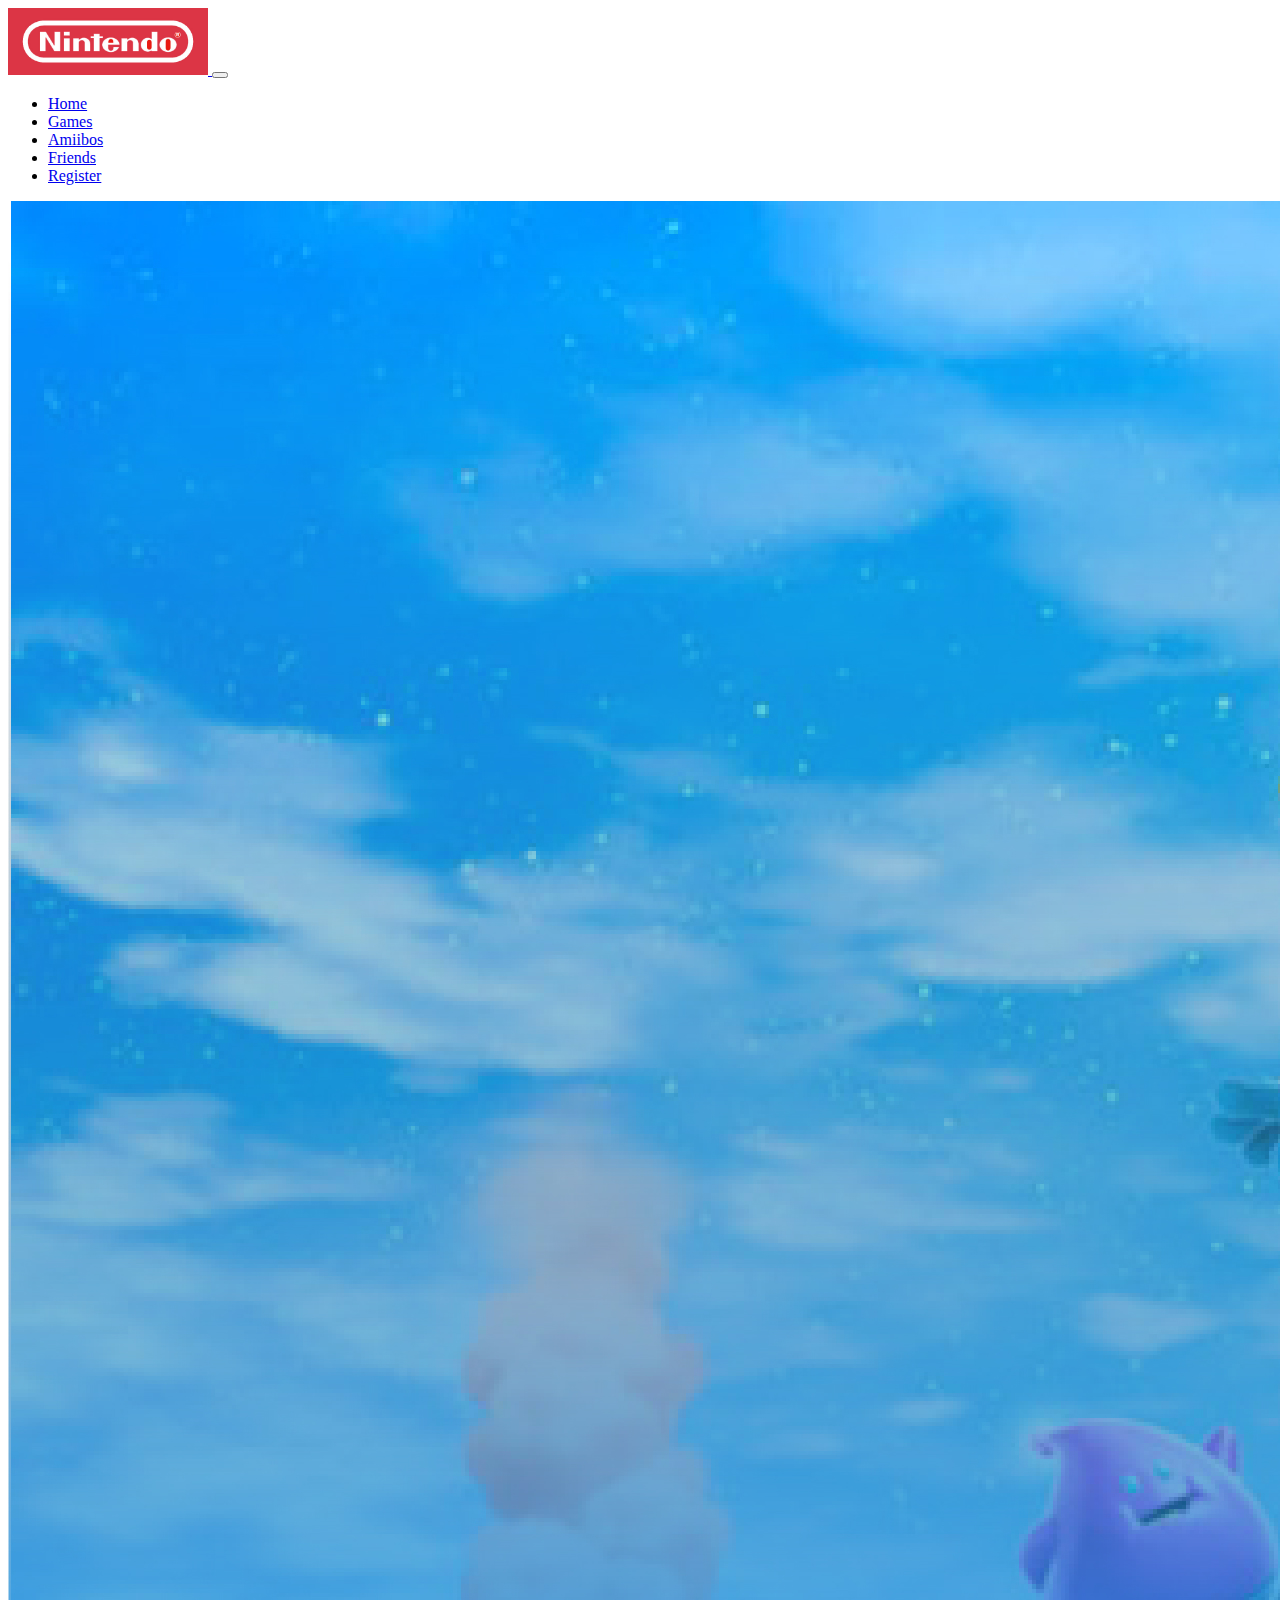
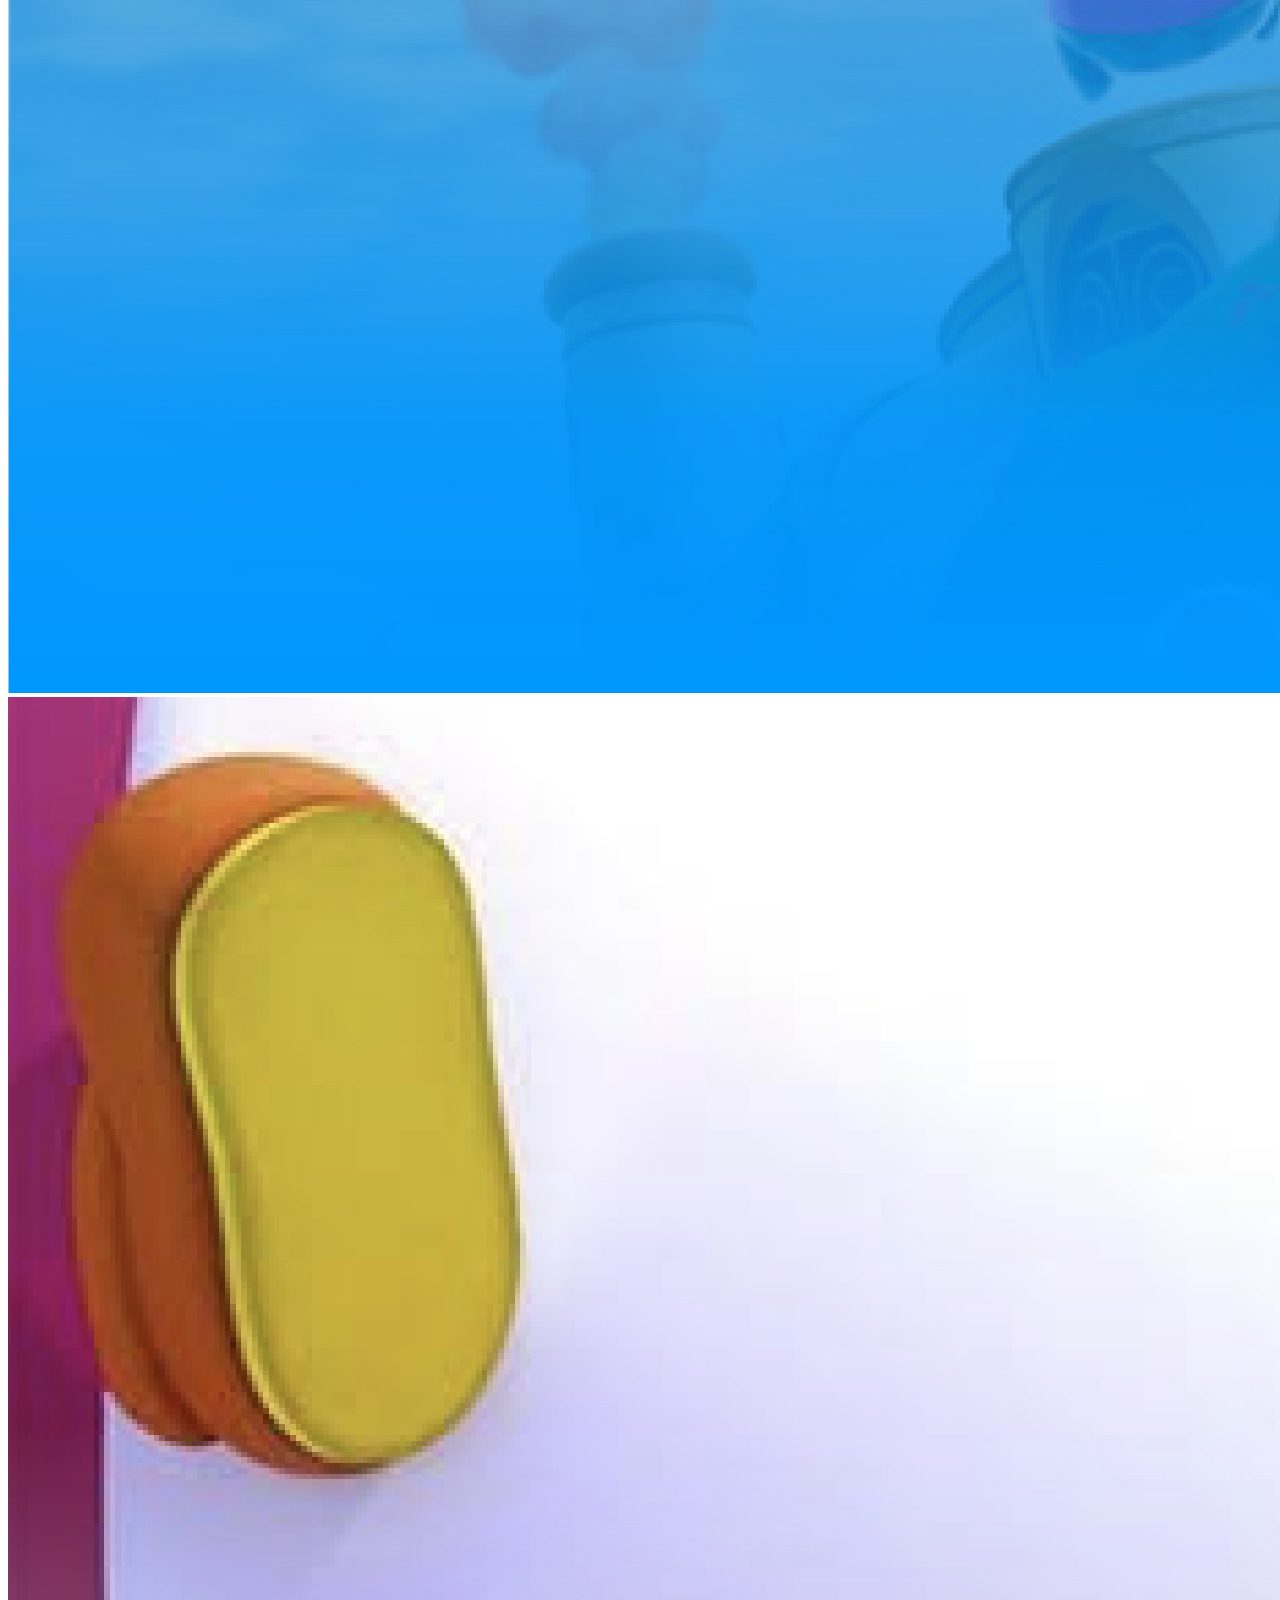
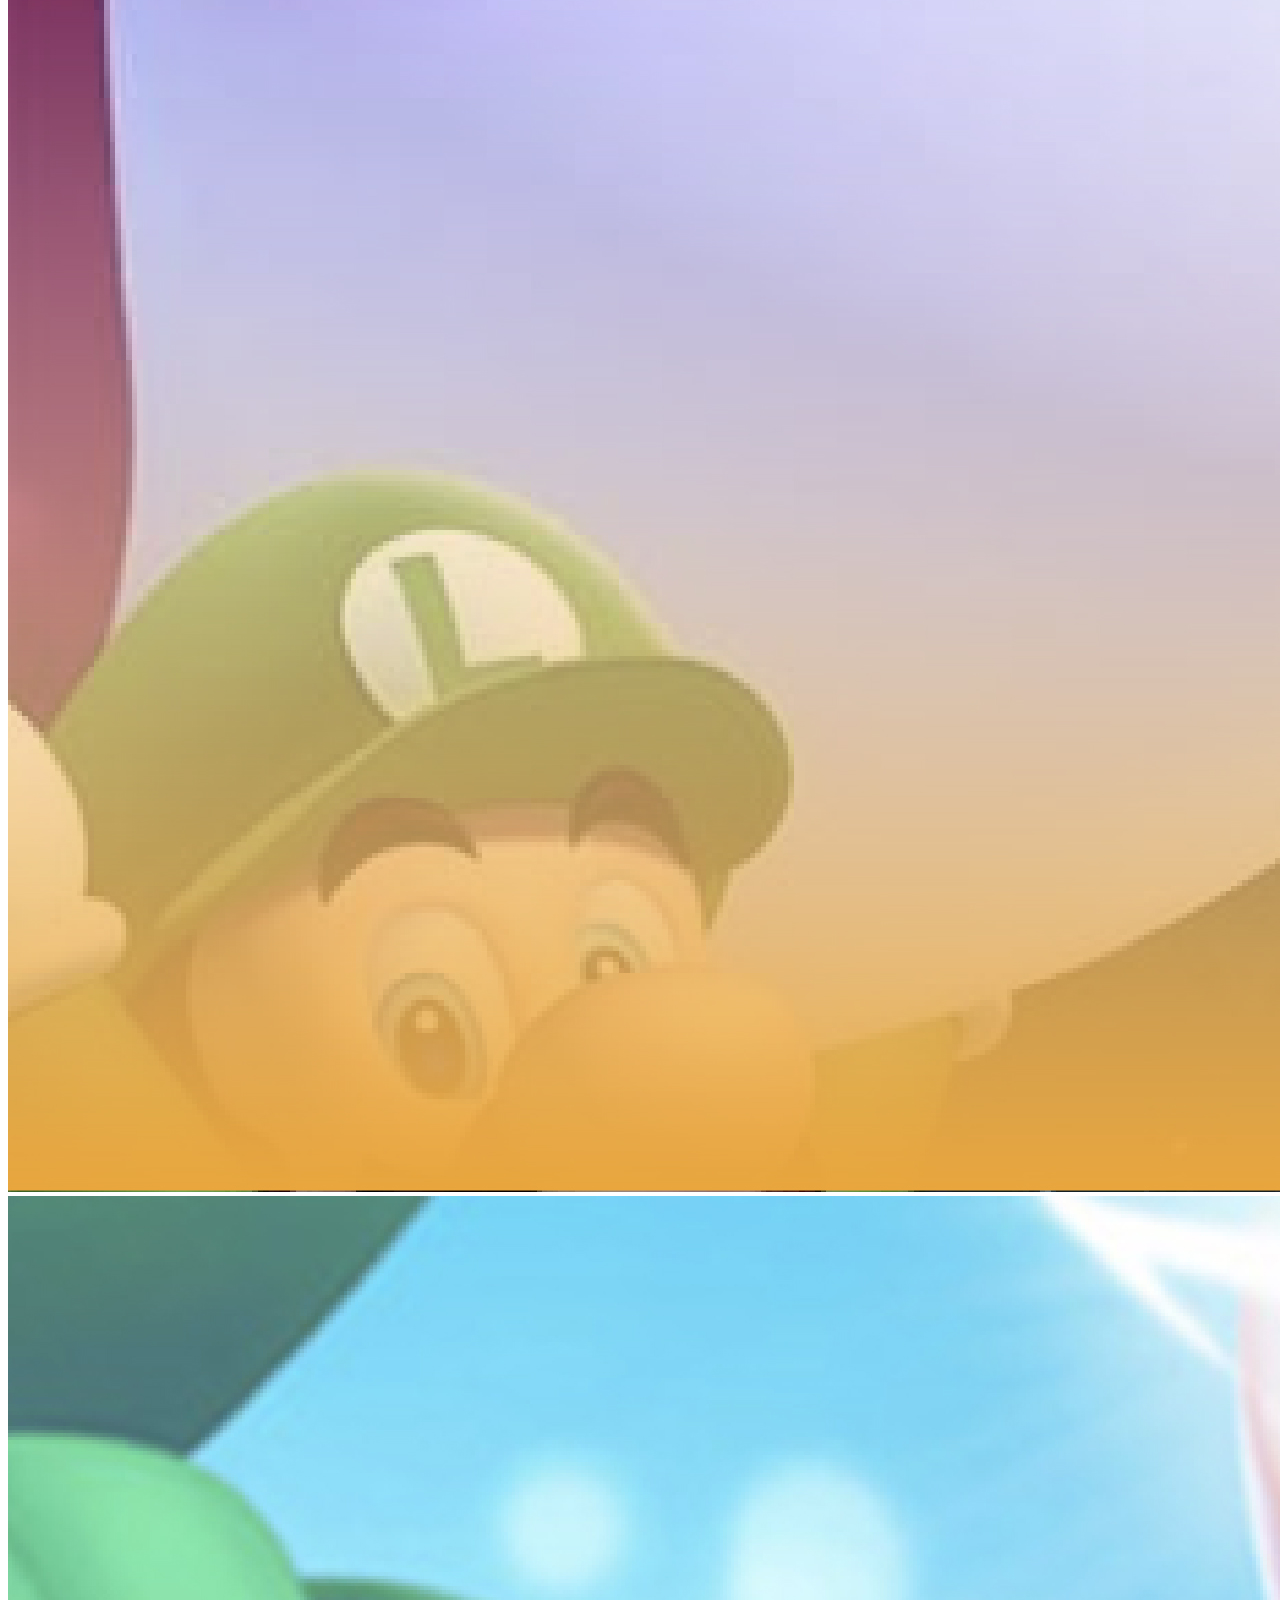
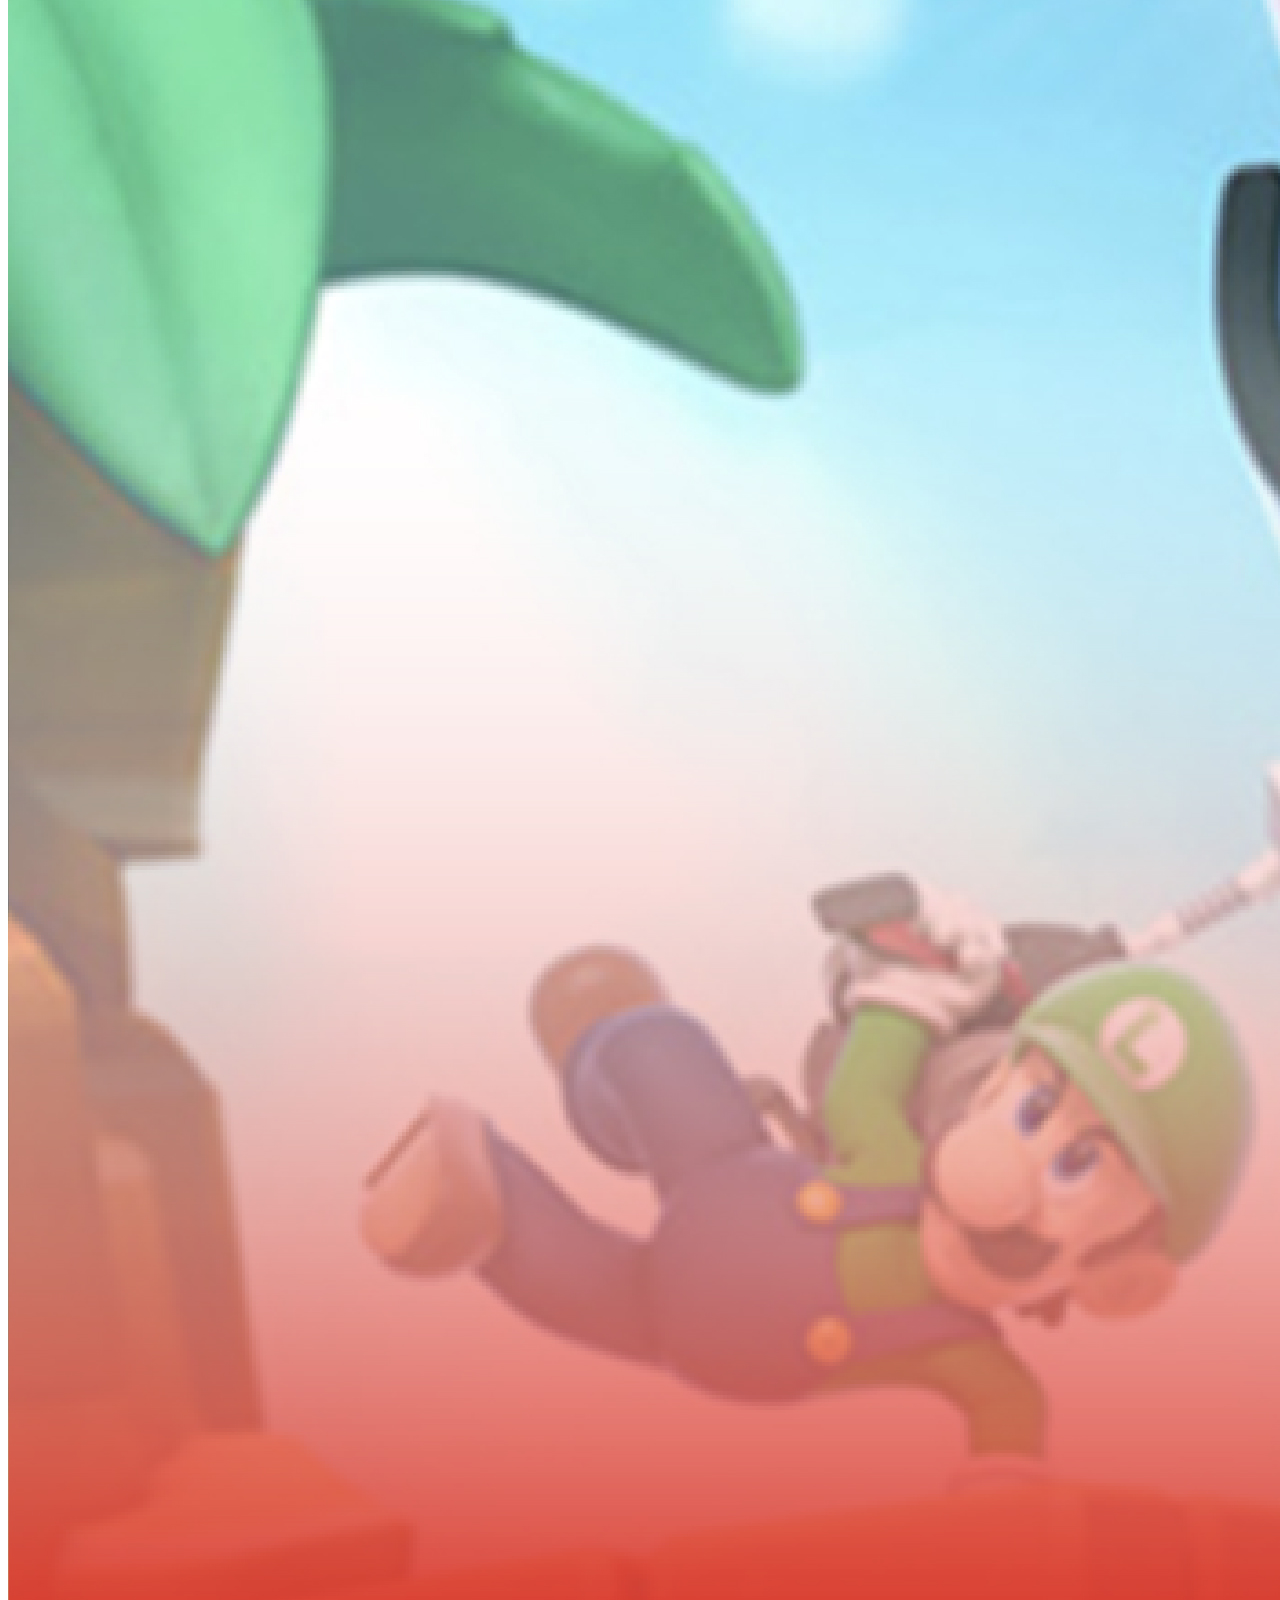
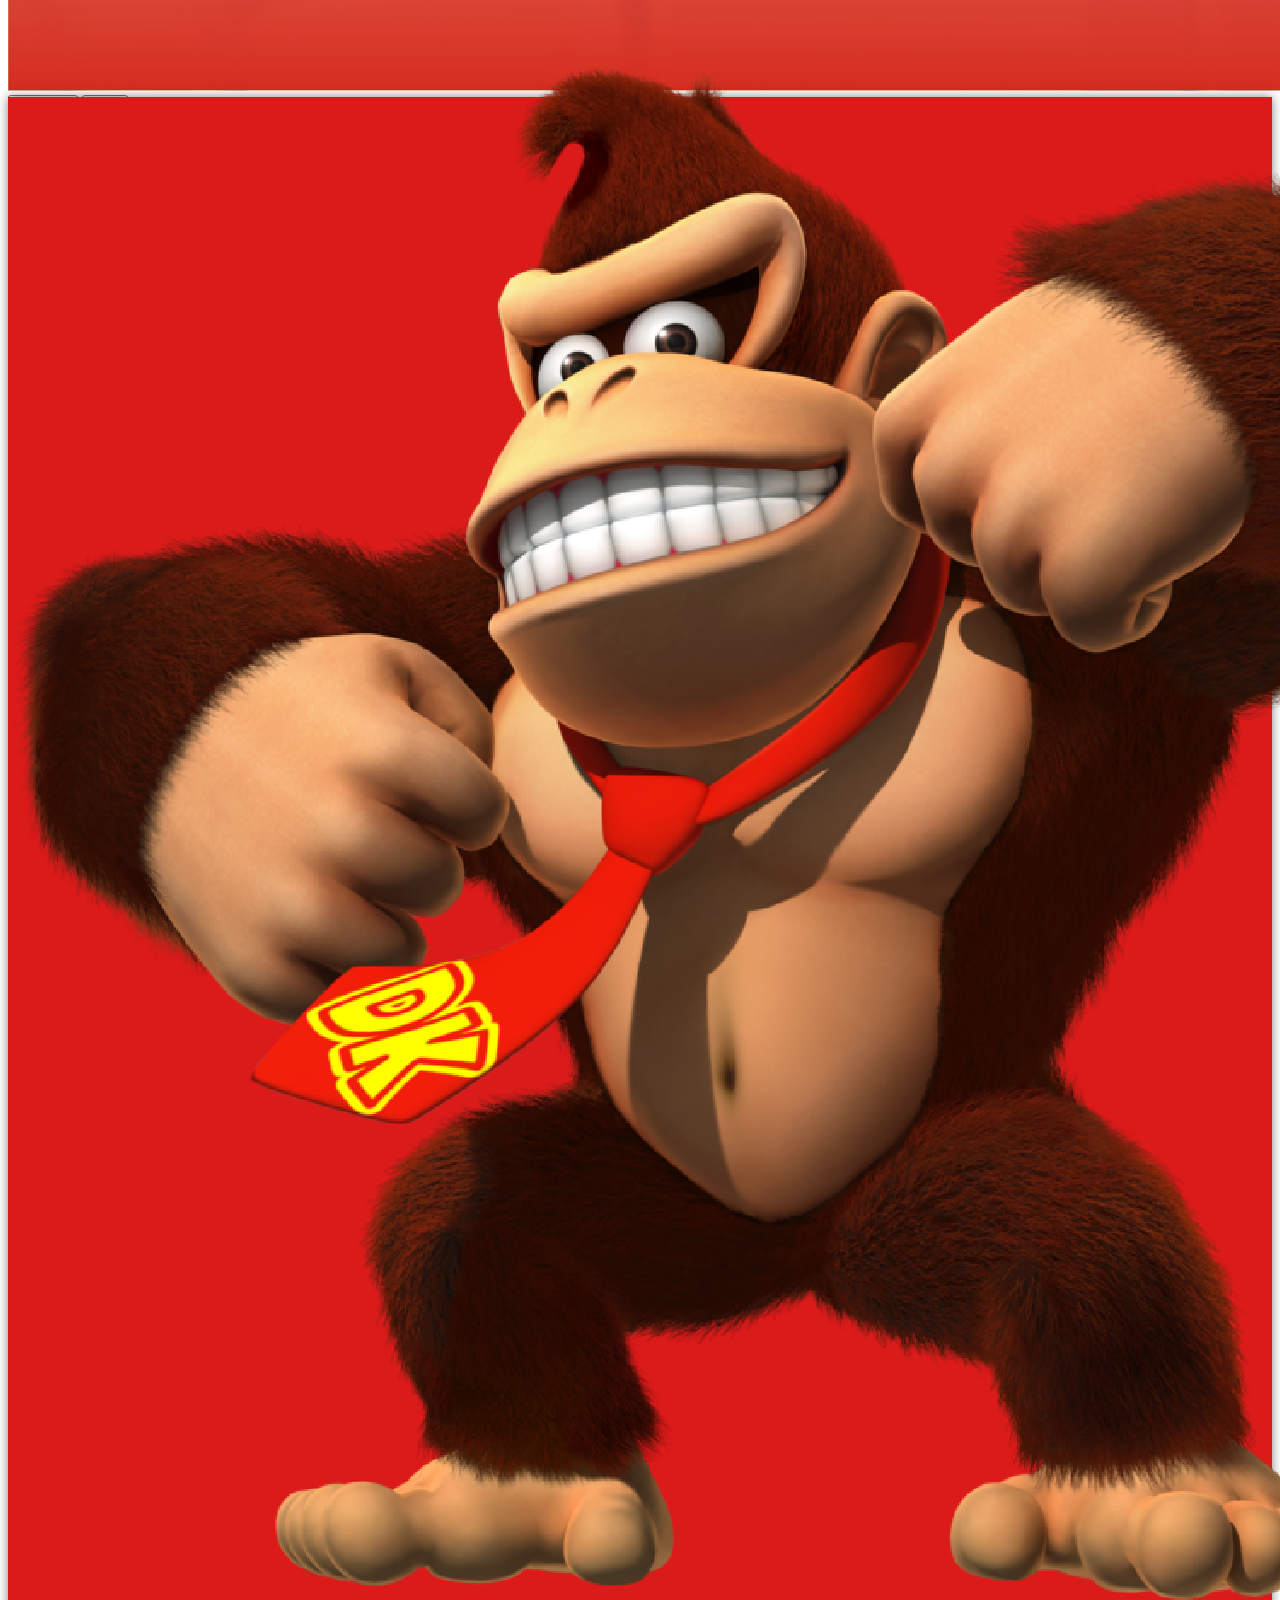
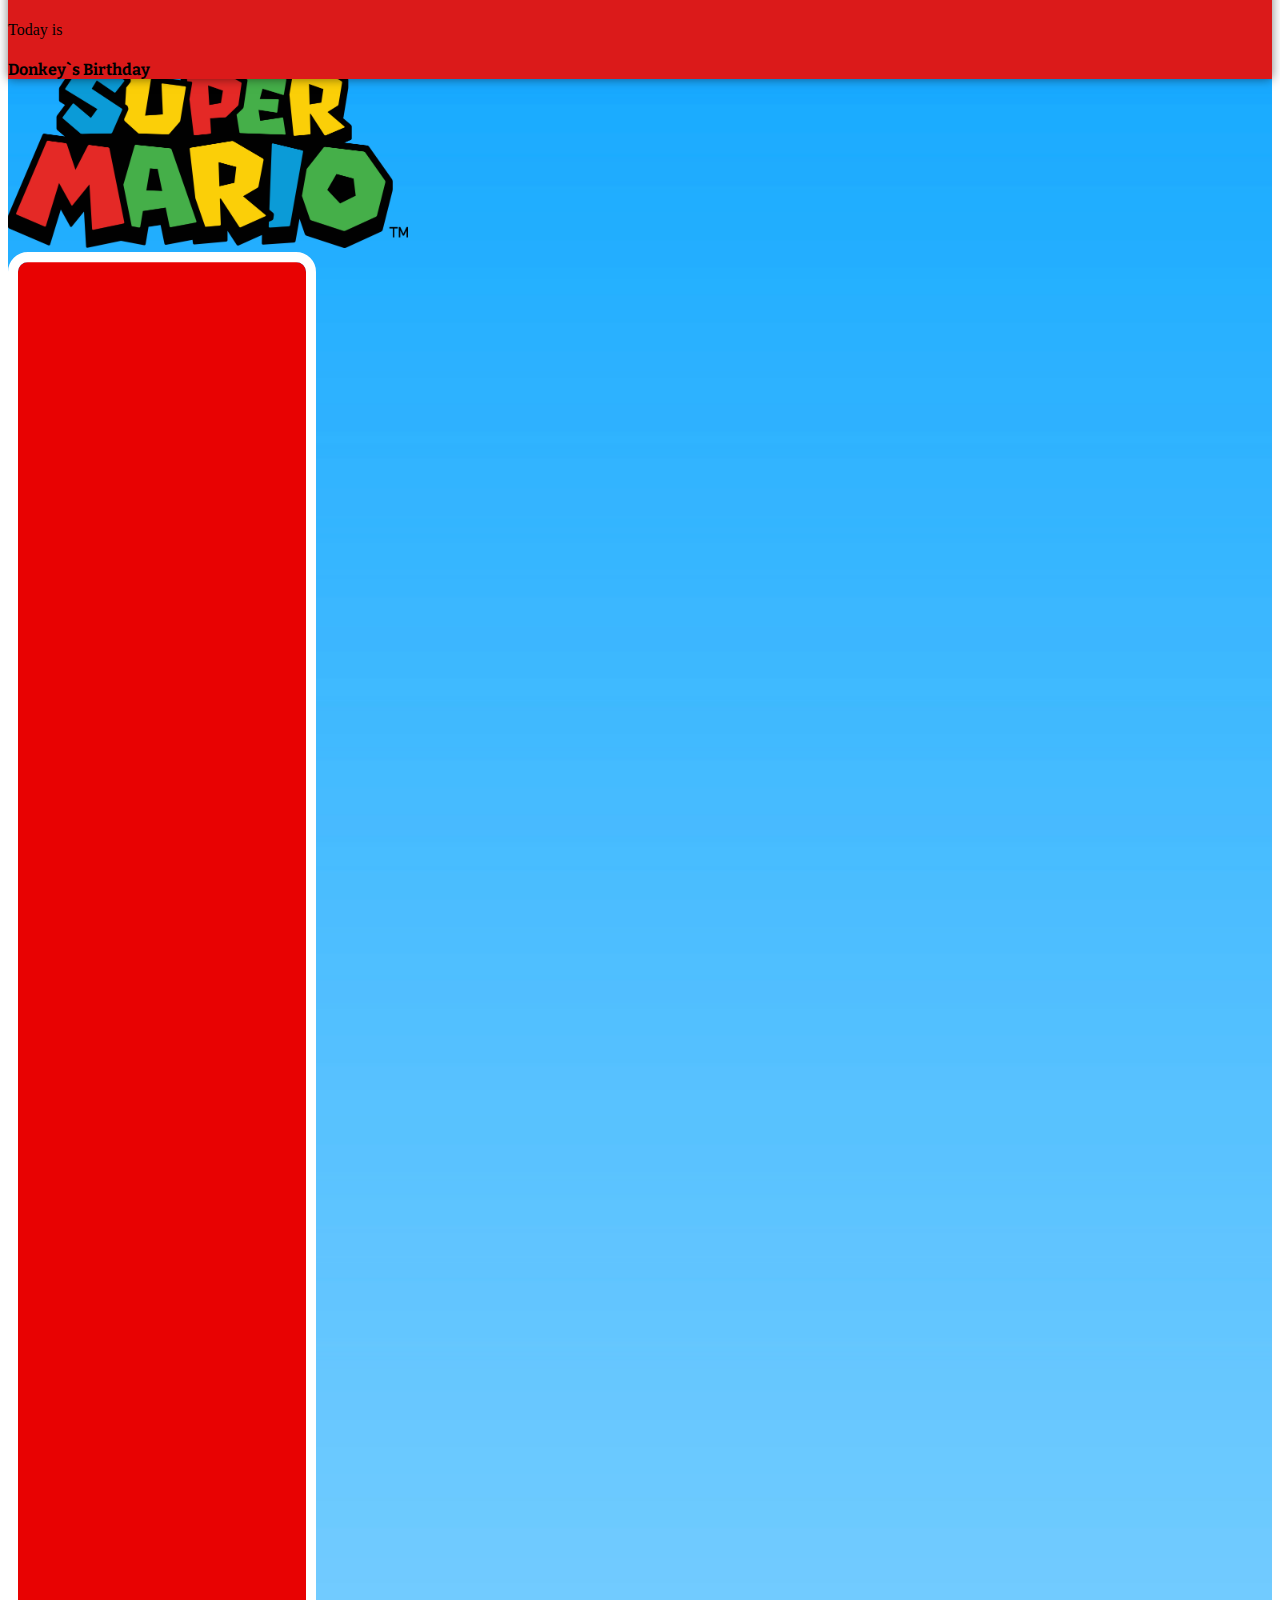
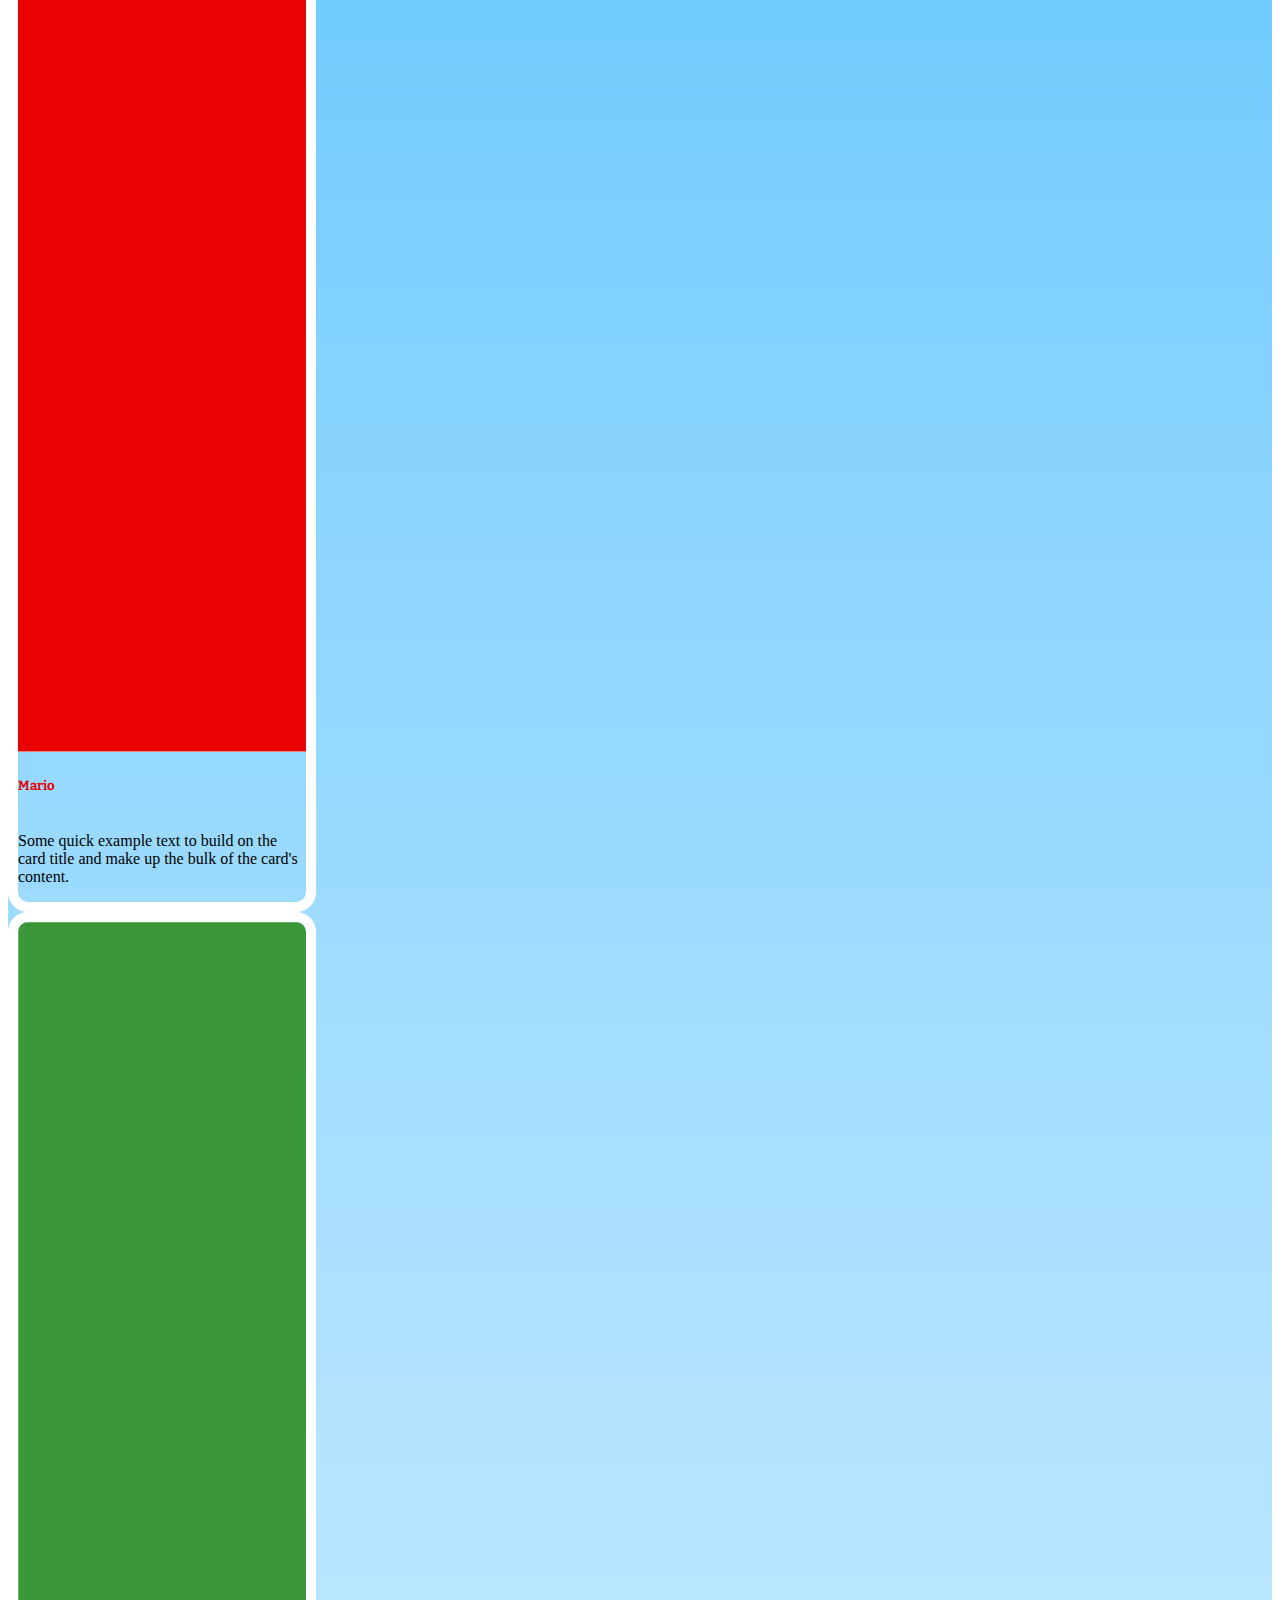
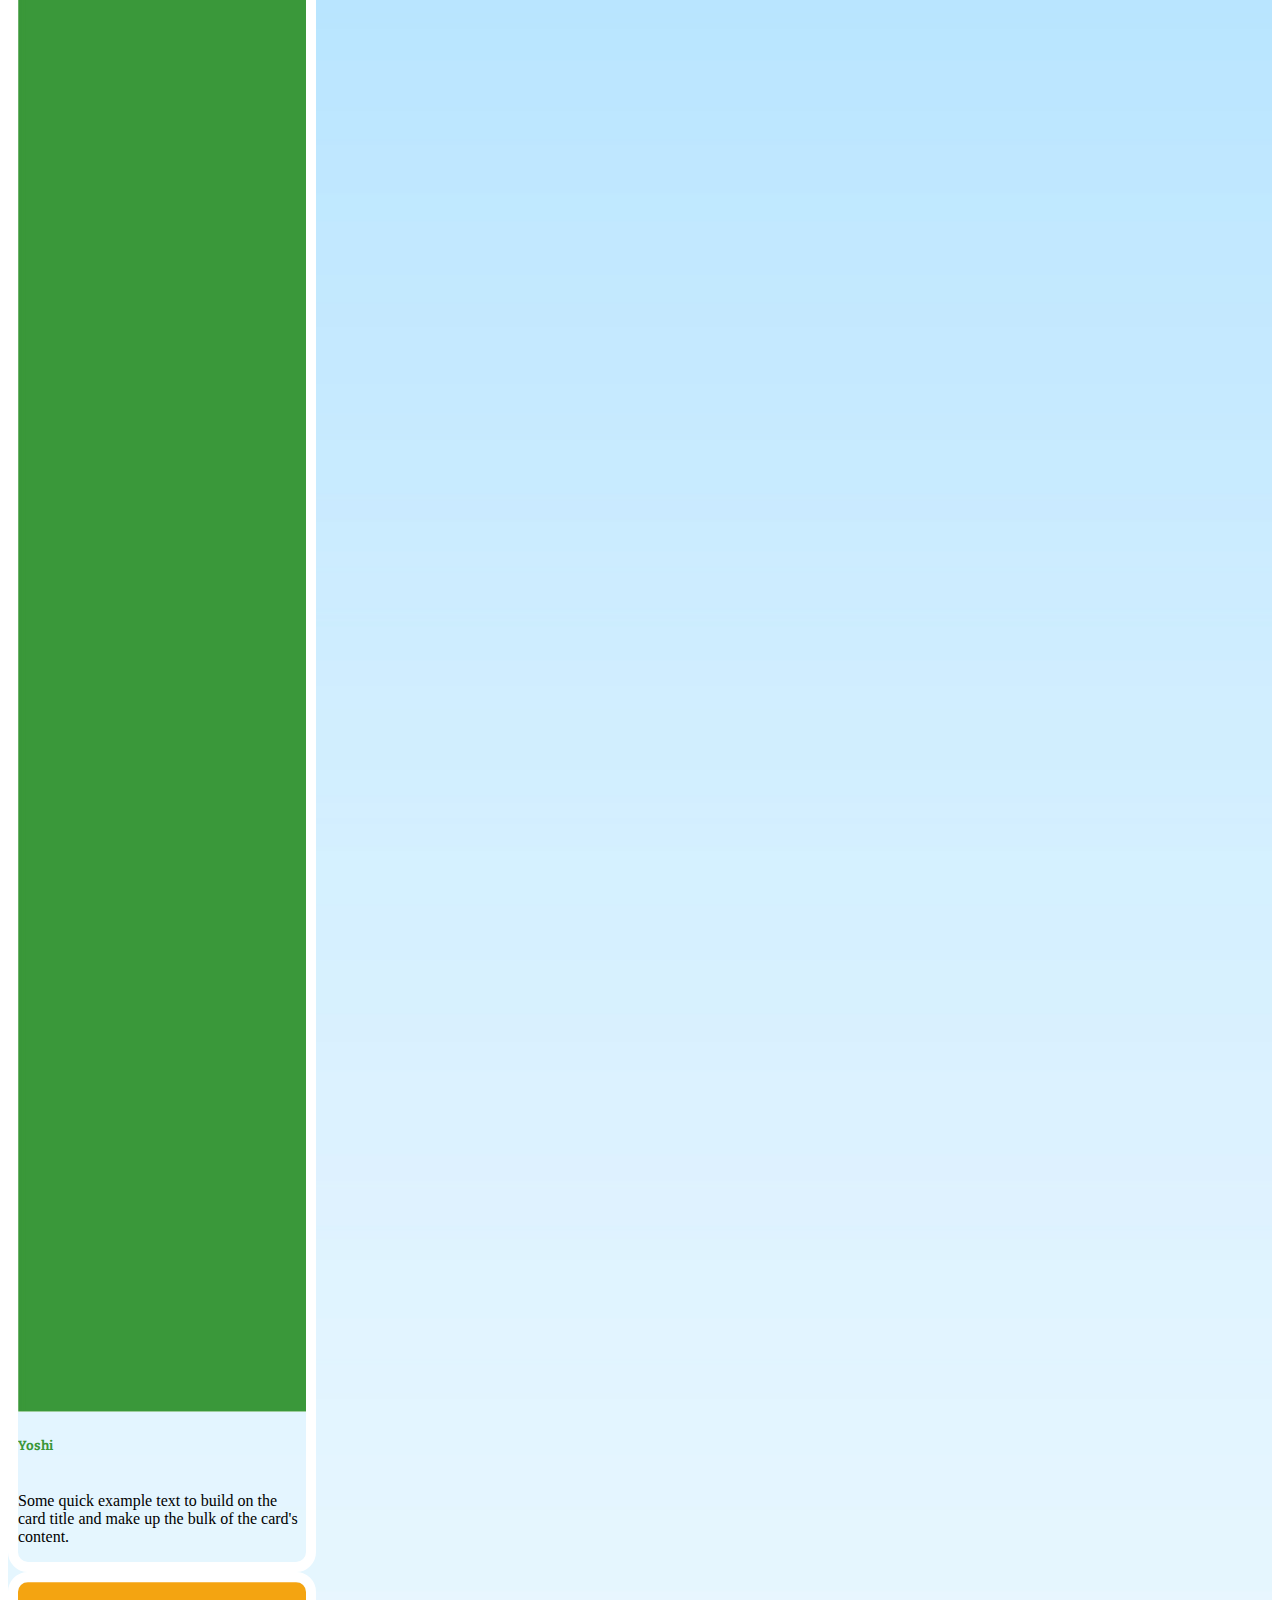
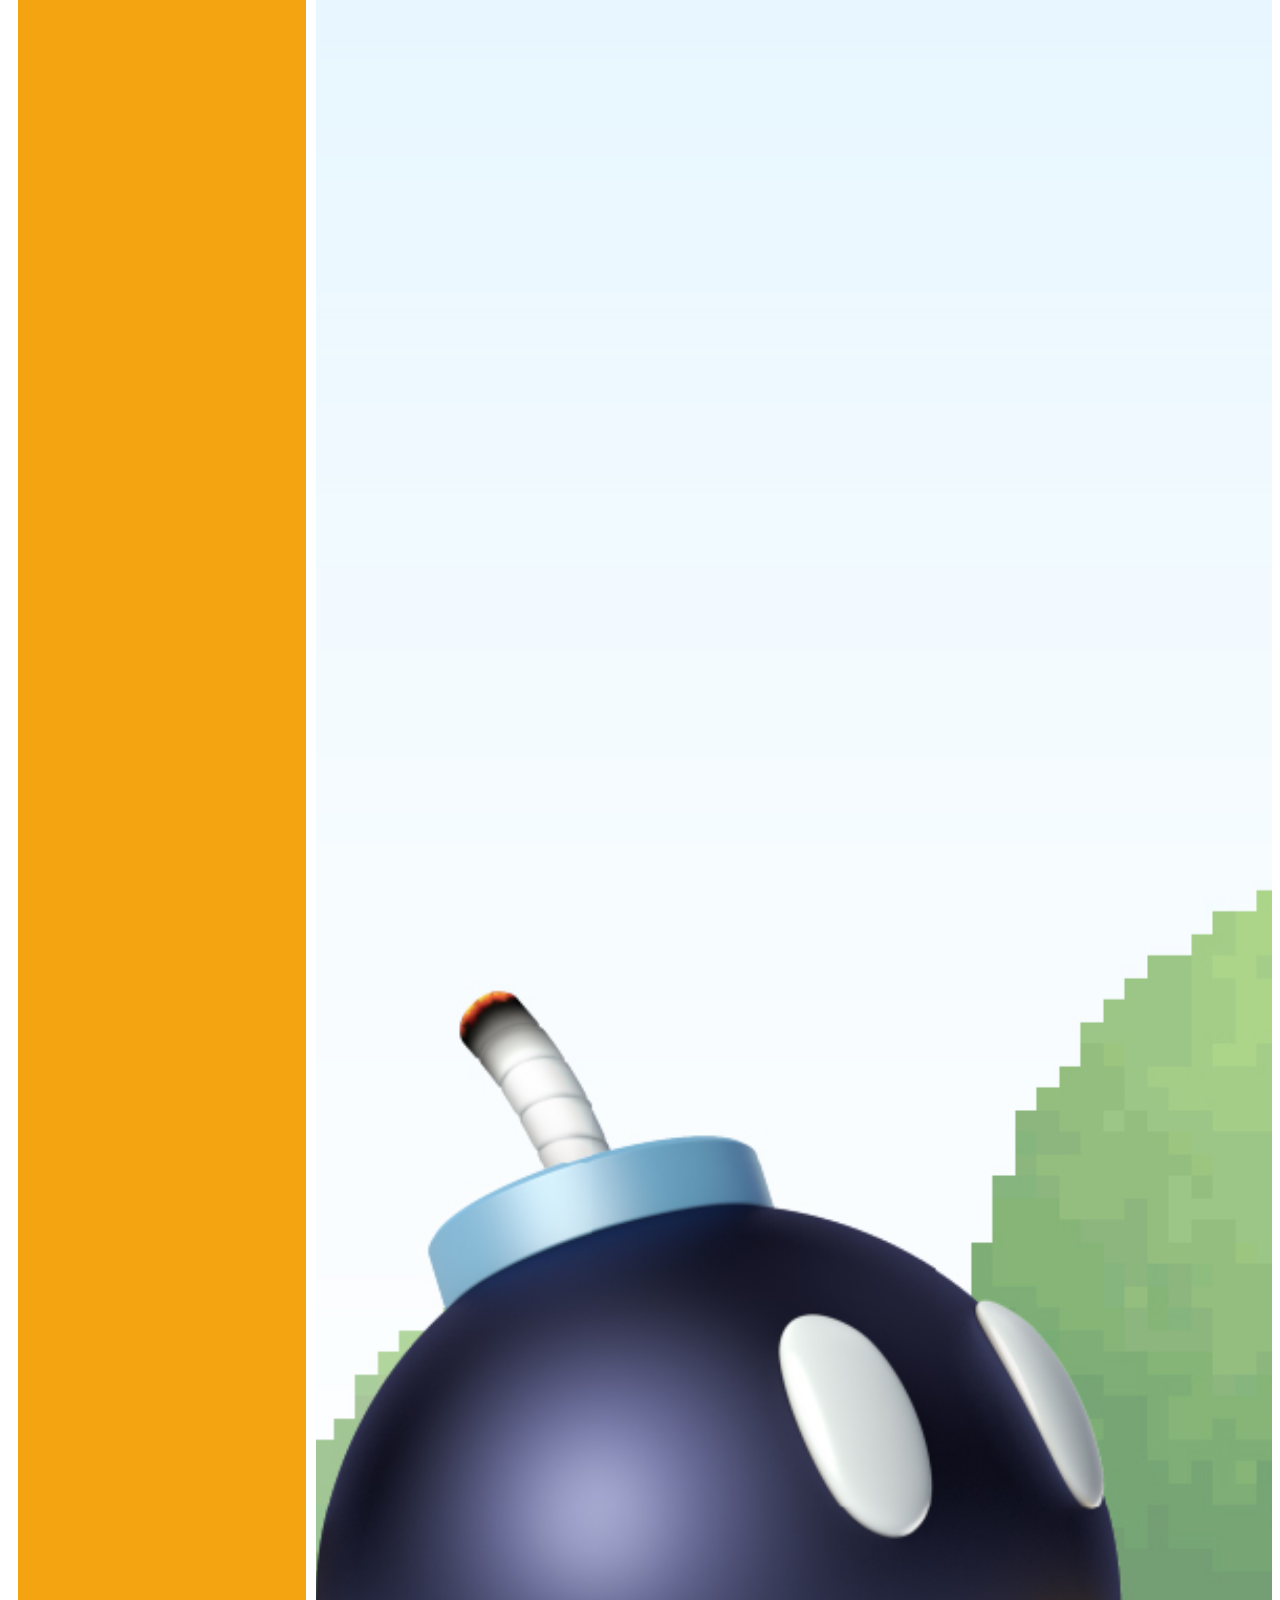
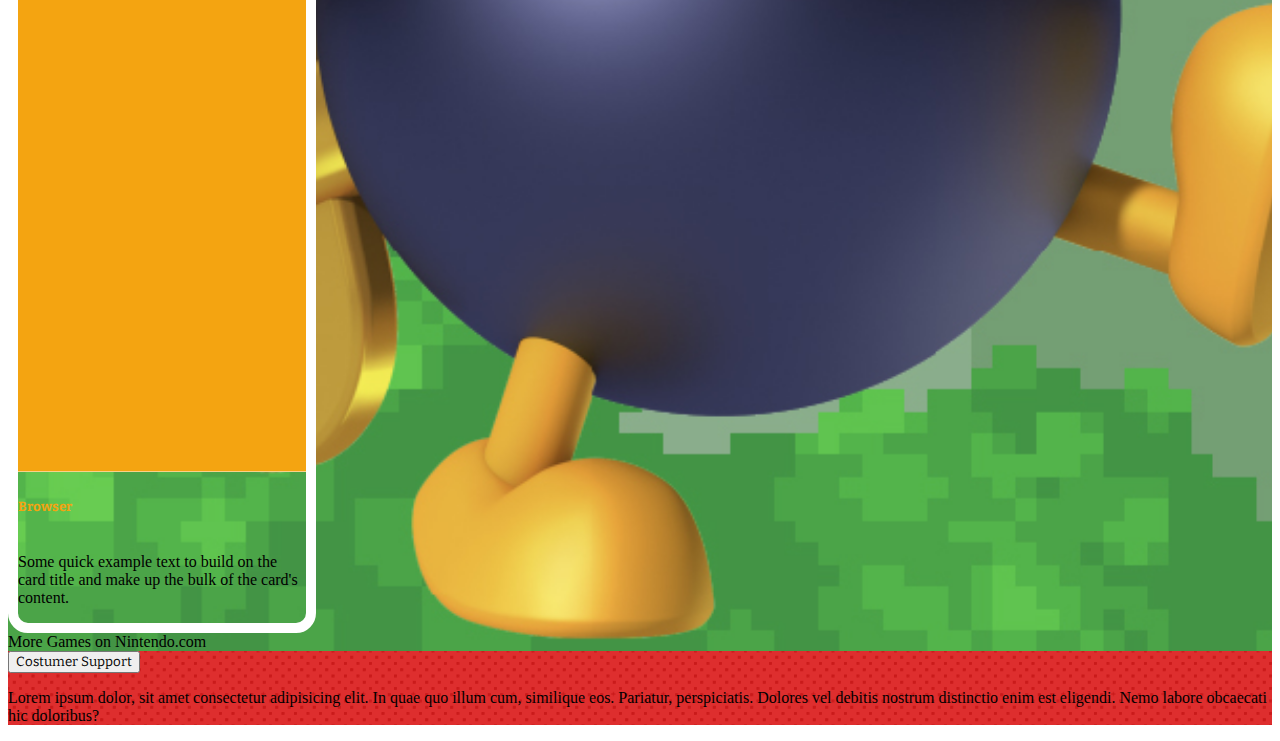
<file: index.html>
<!DOCTYPE html>
<html lang="en">
<head>
    <meta charset="UTF-8">
    <meta http-equiv="X-UA-Compatible" content="IE=edge">
    <meta name="viewport" content="width=device-width, initial-scale=1.0">
    <link href="https://fonts.googleapis.com/css2?family=Bitter:wght@400;700&display=swap" rel="stylesheet">
    <!-- CSS only -->
<link href="https://cdn.jsdelivr.net/npm/bootstrap@5.2.0-beta1/dist/css/bootstrap.min.css" rel="stylesheet" integrity="sha384-0evHe/X+R7YkIZDRvuzKMRqM+OrBnVFBL6DOitfPri4tjfHxaWutUpFmBp4vmVor" crossorigin="anonymous">

<link rel="stylesheet" href="css/main.css">
    <title>Home</title>
</head>
<body>
<!--NAVBAR-->
    <nav class="navbar navbar-expand-sm navbar-dark bg-danger">
        <div class="container-fluid">
            <a class="navbar-brand" href="#">
                <img src="img/logo.jpg" alt="" width="200">
            </a>

            <button class="navbar-toggler" 
            type="button" 
            data-toggle="collapse" 
            data-target="#navbarSupportedContent"
            aria-expanded="false"
            aria-label="Toogle navigation">

                <span class="navbar-toggler-icon"></span>
            </button>

            <div class="collapse navbar-collapse" id="navbarSupportedContent">
                <ul class="navbar-nav ml-auto">
                    <li class="nav-item"><a class="nav-link" href="Index.html">Home</a></li>
                    <li class="nav-item"><a class="nav-link" href="Games.html">Games</a></li>
                    <li class="nav-item"><a class="nav-link" href="Amiibos.html">Amiibos</a></li>
                    <li class="nav-item"><a class="nav-link" href="Friends.html">Friends</a></li>
                    <li class="nav-item"><a class="nav-link" href="#">Register</a></li>
                </ul>
            </div>
        </div>
    </nav>
    
    <!--CAROUSEL-->
    <div id="carouselExampleControls" class="carousel slide" data-bs-ride="carousel">
        <div class="carousel-inner">
          <div class="carousel-item active">
            <img src="img/img.larga.jpg" class="d-block w-100" alt="...">
          </div>
          <div class="carousel-item">
            <img src="img/carousel.amarillo-01.jpg" class="d-block w-100" alt="...">
          </div>
          <div class="carousel-item">
            <img src="img/carousel.rojo-04.jpg" class="d-block w-100" alt="...">
          </div>
        </div>
        <button class="carousel-control-prev" type="button" data-bs-target="#carouselExampleControls" data-bs-slide="prev">
          <span class="carousel-control-prev-icon" aria-hidden="true"></span>
          <span class="visually-hidden">Previous</span>
        </button>
        <button class="carousel-control-next" type="button" data-bs-target="#carouselExampleControls" data-bs-slide="next">
          <span class="carousel-control-next-icon" aria-hidden="true"></span>
          <span class="visually-hidden">Next</span>
        </button>
      </div>

    <!--Donkey-->
    <div id="ribbon" class="container-fluid">
        <div id="birthday" class="container w-50 pl-5 rounded-lg">

            <div class="row align-items-center">
                <div class="col-sm p-3">
                    <img src="img/kong.png" class="w-75 mx-auto d-block" alt="">
                </div>

                <div class="col-sm p-3 text-light text-center">
                    <p class="text-warning h3">Today is</p>
                    <h4>Donkey`s Birthday</h4>
                </div>
            </div>
        </div>
    </div>

    <!--CARDS-->
    <div id="cards">
        <div class="container-md p-5">
            <div class="row pt-5 text-center m-5">
                <a class="super" href="#">
                    <img src="img/superm.png" alt="" width="400">
                </a>
            </div>

            <div class="row">
                <div class="col-sm">
                    <div class="card w-100 card-border mb-5 shadow " style="width: 18rem;">
                        <img src="img/mario-02.jpg" class="card-img-top" alt="...">
                        <div class="card-body">
                          <h5 class="card-title1">Mario</h5>
                          <p class="card-text">Some quick example text to build on the card title and make up the bulk of the card's content.</p>
                        </div>
                    </div>
                </div>

                <div class="col-sm">
                    <div class="card w-100 card-border mb-5 shadow" style="width: 18rem;">
                        <img src="img/yoshi-01.jpg" class="card-img-top" alt="...">
                        <div class="card-body">
                          <h5 class="card-title2">Yoshi</h5>
                          <p class="card-text">Some quick example text to build on the card title and make up the bulk of the card's content.</p>
                        </div>
                    </div>
                </div>

                <div class="col-sm">
                    <div class="card w-100 card-border mb-5 shadow" style="width: 18rem;">
                        <img src="img/browser-03.jpg" class="card-img-top" alt="...">
                        <div class="card-body">
                          <h5 class="card-title3">Browser</h5>
                          <p class="card-text">Some quick example text to build on the card title and make up the bulk of the card's content.</p>
                        </div>
                    </div>
                </div>
            </div>

            <div class="row py-5">
                <div class="col">
                    <div class="p-3 mb-2 bg-primary text-white text-center h3 bg-gradient">More Games on Nintendo.com
                </div>
                </div>
            </div>


        </div>
    </div>


    <!--FOOTER-->
    <div id="footer" class="p-5">
        <div class="container w-50 pt-5">
            <div class="row row-cols-md-2 justify-content-md-center ">
                <div class="col text-center">
                    <a href="#">
                        <button class="btn btn-lg rounded-pill btn-warning w-100 p-3 shadow-sm font-weight-bold">Costumer Support</button>
                    </a>
                </div>

            </div>

            <div class="row justify-content-md-center py-5">
                <div class="col text-center font-weight-light"></div>
                <p>Lorem ipsum dolor, sit amet consectetur adipisicing elit. In quae quo illum cum, similique eos. Pariatur, perspiciatis. Dolores vel debitis nostrum distinctio enim est eligendi. Nemo labore obcaecati hic doloribus?</p>

            </div>
        </div>
    </div>

    
















<script src="https://cdn.jsdelivr.net/npm/@popperjs/core@2.10.2/dist/umd/popper.min.js" integrity="sha384-7+zCNj/IqJ95wo16oMtfsKbZ9ccEh31eOz1HGyDuCQ6wgnyJNSYdrPa03rtR1zdB" crossorigin="anonymous"></script>
<script src="https://cdn.jsdelivr.net/npm/bootstrap@5.1.3/dist/js/bootstrap.min.js" integrity="sha384-QJHtvGhmr9XOIpI6YVutG+2QOK9T+ZnN4kzFN1RtK3zEFEIsxhlmWl5/YESvpZ13" crossorigin="anonymous"></script>
</body>
</html>
</file>
<file: css/main.css>
h1,h2,h3,h4,h5, button, .amiibo-name{
    font-family: 'Bitter', serif;

}

#navbar{
    z-index: 1;
}

#ribbon{
    background-color: rgb(219, 26, 26);
    background-image: repeating-linear-gradient(45deg, transparent, transparent 25px, rgba(131, 21, 21, 0.5) 25px, rgba(131, 21, 21, 0.5) 40px);
}
#ribbon::after{
    content: '';
    background-color: transparent;
    display: block;
    height: 20px;
    width: 50%;
    margin: 0 auto;
    position: relative;
    left: auto;
    margin-top: -40px;
}
#separator-ribbon{
    width: 100%;
    overflow: hidden;
    position: relative;
    z-index: 2;
}
#separator-ribbon .content{
    width: 150%;
    height: 150px;
    margin-left: -25%;
    border-bottom-left-radius: 50%;
    border-bottom-right-radius: 50%;
}
#birthday{
    background-color: rgb(219, 26, 26);
    position: relative;
    margin-top: -20px;
    z-index: 10;
    box-shadow: 0 0 10px rgba(0,0,0,0.5);
}

#birthday img{
    position: relative;
    margin-top: -30px;
}


#games{
    background: rgb(225, 46, 46);
    background: url(img/bg-02.png),  linear-gradient(0deg, rgb(226, 68, 68) 57%, rgba(99,196,255,1) 57%);
    background-repeat: repeat-x;
    background-size: 75%;
    margin-top: -20px;
    display: flex;
    flex-direction: row;
    align-items: center;
}
#cards{
    background-image: url(../img/fondo-01.jpg);
    background-repeat: no-repeat;
    background-size: cover;
    background-position: center center;
    margin-top: -20px;
    display: flex;
    flex-direction: row;
    align-items: center;
}
#party{
    background: url(../img/bg-04.png);
    background-repeat: no-repeat;
    background-size: cover;
    background-position: center center;
    margin-top: -20px;
    display: flex;
    flex-direction: row;
    align-items: center;
}
.card-border{
    border: solid 10px white;
    border-radius: 20px;
    
    overflow: hidden;
    transition: all ease-out 0.2s;
}
.card-border:hover{
    transform: scale(1.05);
}
/*CARD MARIO*/
.card-title1{
    font-weight: bold;
    color: rgba(232,2,2,1);
}
/*CARD YOSHI*/
.card-title2{
    font-weight: bold;
    color: rgba(58,151,57,1);
}
/*CARD BOWSER*/
.card-title3{
    font-weight: bold;
    color: rgba(244,163,17,1);
}

.text-shadow{
    text-shadow: 0 3px 3px rgba(0,0,0,0.6);
}
#separator-amiibos{
    width: 100%;
    overflow: hidden;
    position: relative;
    z-index: 2;
}
#separator-amiibos .content{
    background: url(../img/bg-03.png);
    width: 110%;
    height: 100px;
    margin-left: -5%;
    border-top-left-radius: 50%;
    border-top-right-radius: 50%;
}

#separator-amiibos-footer{
    height: 20vw;
}


#amiibos{
    background: url(../img/bg-01.png),url(../img/bg-03.png);
    background-repeat: no-repeat, repeat;
    background-position: bottom center, center center;
    background-size: 100%, auto;
}
.amiibo{
    cursor: pointer;
    transition: all ease-out 0.2s;
}
.amiibo:hover{
    transform: scale(1.05);
}

.amiibo-name{
    background-color: rgba(0,0,0,0.4);
    color: white;
    display: inline-block;
    margin: 0 auto;
    text-align: center;
    border-radius: 15px;
}

.about{
    position: relative;
    left: 10rem;
}

/*.box{ 
    height: 150px;
    width: 400px;
}*/

.card-body{
    display: flex;
    flex-direction: column;
    justify-content: center;
    
}
.justificado{
    text-align: justify;

}

#play{   
    background-size: 50px 50px;
    display: flex;
    align-items: center;
}

#footer{
    background: url(../img/bg-04.png);
    background-color: rgb(219, 26, 26);
    background-size: 50px 50px;
}

/* FORMULARIO*/
</file>
